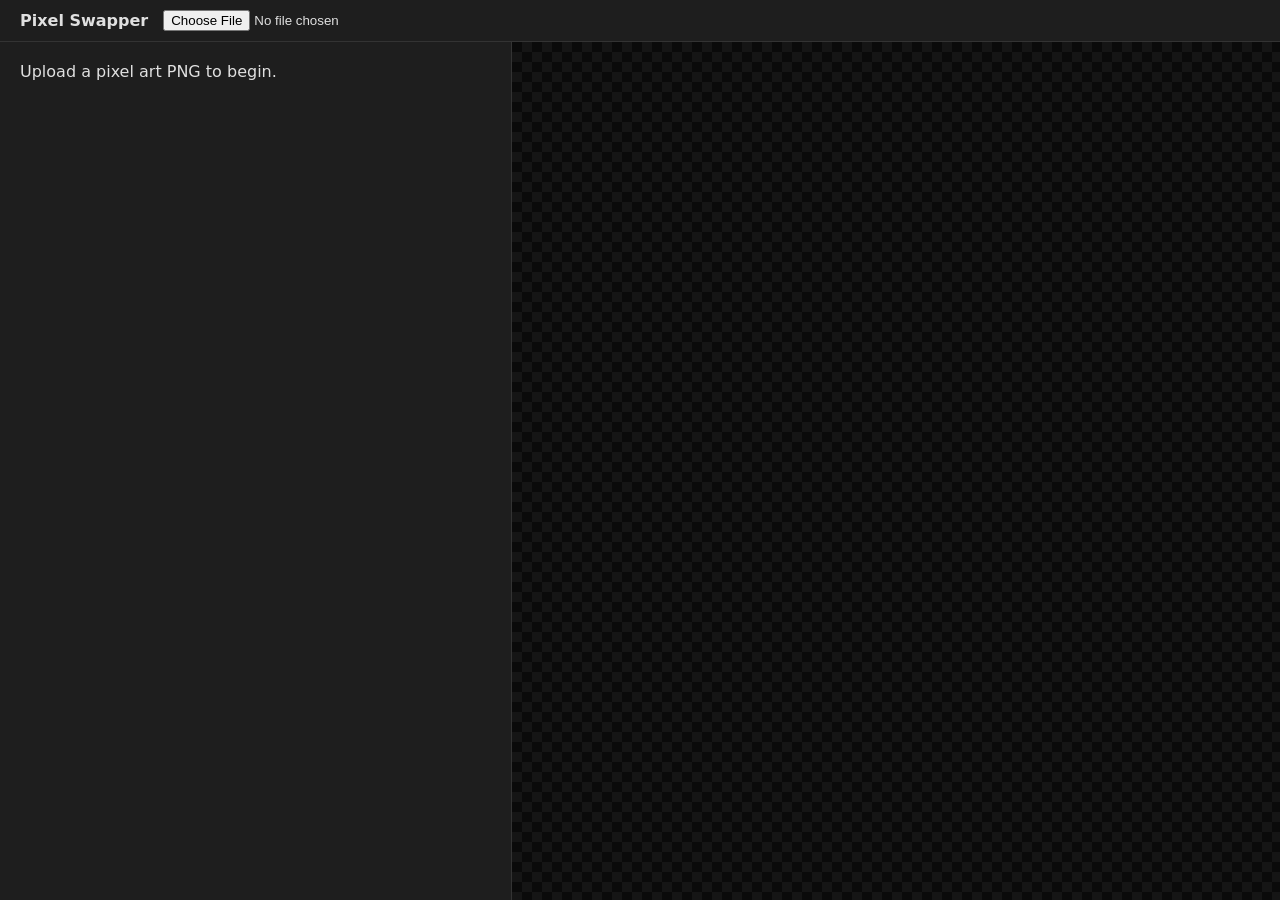
<file: recolor/index.html>
<!DOCTYPE html>
<html lang="en">
<head>
    <meta charset="UTF-8">
    <meta name="viewport" content="width=device-width, initial-scale=1.0">
    <title>Pixel Swapper</title>
    <style>
        :root { --bg: #121212; --panel: #1e1e1e; --accent: #bb86fc; --text: #e0e0e0; --modified: #2e3b2e; }
        body { font-family: system-ui, sans-serif; background: var(--bg); color: var(--text); margin: 0; height: 100vh; display: flex; flex-direction: column; overflow: hidden; }
        
        .header { padding: 10px 20px; background: var(--panel); border-bottom: 1px solid #333; display: flex; align-items: center; gap: 15px; z-index: 10; }
        .main-container { display: flex; flex: 1; overflow: hidden; }

        .sidebar { width: 40%; background: var(--panel); padding: 20px; border-right: 1px solid #333; overflow-y: auto; box-sizing: border-box; scroll-behavior: smooth; }
        
        .viewport { width: 60%; position: relative; cursor: grab; background-color: #0a0a0a;
            background-image: linear-gradient(45deg, #151515 25%, transparent 25%), linear-gradient(-45deg, #151515 25%, transparent 25%), linear-gradient(45deg, transparent 75%, #151515 75%), linear-gradient(-45deg, transparent 75%, #151515 75%);
            background-size: 20px 20px; background-position: 0 0, 0 10px, 10px -10px, -10px 0px;
            overflow: hidden; }
        .viewport.eyedropper-mode { cursor: crosshair; }

        canvas { image-rendering: pixelated; transform-origin: 0 0; position: absolute; top: 0; left: 0; }

        .palette-grid { display: grid; grid-template-columns: repeat(auto-fill, minmax(90px, 1fr)); gap: 12px; margin-top: 20px; }
        .color-item { background: #252525; padding: 8px; border-radius: 6px; display: flex; flex-direction: column; align-items: center; gap: 5px; border: 2px solid transparent; transition: all 0.2s; }
        .color-item.is-modified { background: var(--modified); border-color: #4e6b4e; }
        .color-item.is-grouped { background: #3b3b4d; border-color: var(--accent); }
        .color-item.highlight { border-color: var(--accent); transform: scale(1.05); box-shadow: 0 0 10px var(--accent); }
        
        input[type="color"] { width: 45px; height: 45px; border: none; cursor: pointer; background: none; }
        .freq-label { font-size: 10px; color: #aaa; font-family: monospace; }
        
        .btn { padding: 6px 12px; cursor: pointer; background: #333; border: 1px solid #555; color: white; border-radius: 4px; font-size: 13px; outline: none; }
        .btn:hover { background: #444; }
        .btn.active { background: var(--accent); color: black; border-color: var(--accent); }
        .btn-save { background: #03dac6; color: black; border: none; font-weight: bold; }
        
        .zoom-label { font-family: monospace; font-weight: bold; color: var(--accent); margin-left: auto; }
        .zoom-display { width: 50px; font-family: monospace; font-weight: bold; color: var(--accent); }
        .hidden { display: none !important; }

        .reset-single { background: none; border: none; color: #888; cursor: pointer; font-size: 14px; padding: 0 4px; }
        .reset-single:hover { color: var(--accent); }
        .group-toggle { cursor: pointer; transform: scale(1.2); }
		
		.viewport.drag-over {
			outline: 3px dashed var(--accent);
			outline-offset: -10px;
			background-color: rgba(187, 134, 252, 0.1);
		}
		
    </style>
</head>
<body>

<div class="header">
    <strong>Pixel Swapper</strong>
    <input type="file" id="upload" accept="image/png">
    
    <div id="tools-ui" class="hidden" style="display:flex; align-items:center; gap:10px; flex:1">
        <button id="eyedropperBtn" class="btn">Eyedropper (E)</button>
        <button onclick="groupSimilarHues()" class="btn">Group Similar</button>
        <button onclick="uncheckAllGroups()" class="btn">Uncheck All</button>
        <button onclick="resetTransform()" class="btn">Center View</button>
        <button onclick="globalReset()" class="btn" style="border-color: #cf6679; color: #cf6679;">Global Reset</button>
		<button id="savePaletteBtn" class="btn">Save Palette (.txt)</button>
		<button onclick="document.getElementById('importFile').click()" class="btn">Import Palette (.txt)</button>
		<input type="file" id="importFile" class="hidden" accept=".txt">
        <button id="saveBtn" class="btn btn-save">Save PNG</button>
        <span class="zoom-label">zoom:</span>
        <span class="zoom-display" id="zoomValue">1.0x</span>
    </div>
</div>

<div class="main-container">
    <div class="sidebar">
        <div id="palette-container" class="hidden">
            <div style="display:flex; justify-content:space-between; align-items:center; margin-bottom: 10px;">
                <strong>Palette</strong>
                <select id="sortSelect" class="btn" style="padding: 2px 5px;">
                    <option value="frequency">Sort: Frequency</option>
                    <option value="hue">Sort: Hue</option>
                    <option value="brightness">Sort: Brightness</option>
                    <option value="saturation">Sort: Saturation</option>
                </select>
            </div>
            <span id="color-count" style="font-size:12px; color:#888; display:block; margin-bottom:10px;"></span>
            <div id="palette-grid" class="palette-grid"></div>
        </div>
        <div id="empty-state">Upload a pixel art PNG to begin.</div>
    </div>
    <div class="viewport" id="viewport">
        <canvas id="canvas"></canvas>
    </div>
</div>

<script>
    const upload = document.getElementById('upload');
    const canvas = document.getElementById('canvas');
    const ctx = canvas.getContext('2d', { willReadFrequently: true });
    const viewport = document.getElementById('viewport');
    const zoomValue = document.getElementById('zoomValue');
    const paletteGrid = document.getElementById('palette-grid');
    const eyedropperBtn = document.getElementById('eyedropperBtn');
    const saveBtn = document.getElementById('saveBtn');

    let originalPixels = [];
    let width, height;
    let colorEntries = [];
    let scale = 1, translateX = 0, translateY = 0;
    let isDragging = false, lastMouseX, lastMouseY;
    let isEyedropperActive = false;
    let groupedIndices = new Set();
    let updateTimeout;
	let isEdited = false;

    // --- INITIALIZATION & UPLOAD ---
	
    upload.addEventListener('change', (e) => {
		if (e.target.files[0]) loadFile(e.target.files[0])
    });

    function analyzePalette() {
        const counts = {};
        for (let i = 0; i < originalPixels.length; i += 4) {
            if (originalPixels[i+3] === 0) continue; 
            const rgb = `${originalPixels[i]},${originalPixels[i+1]},${originalPixels[i+2]}`;
            counts[rgb] = (counts[rgb] || 0) + 1;
        }
        colorEntries = Object.entries(counts).sort((a, b) => b[1] - a[1]).map(e => {
            const hex = rgbToHex(e[0]);
            return { 
                rgb: e[0], 
                count: e[1], 
                originalHex: hex,
                currentHex: hex, // Initialize currentHex
                originalHSL: hexToHSL(hex)
            };
        });
        document.getElementById('color-count').textContent = `${colorEntries.length} colors found`;
        renderPaletteUI();
    }

    function renderPaletteUI() {
        paletteGrid.innerHTML = '';
        colorEntries.forEach((item, index) => {
            const div = document.createElement('div');
            div.className = 'color-item';
            div.id = `color-${item.rgb.replace(/,/g, '-')}`;
            div.innerHTML = `
                <div style="display:flex; width:100%; justify-content:space-between; align-items:center; margin-bottom:5px;">
                    <input type="checkbox" class="group-toggle" data-index="${index}" title="Link to Group">
                    <span class="freq-label">${item.count}px</span>
                    <button class="reset-single" data-index="${index}" title="Reset Color">↺</button>
                </div>
                <input type="color" value="${item.currentHex}" data-index="${index}">
            `;
            
            const colorInput = div.querySelector('input[type="color"]');
            const checkbox = div.querySelector('.group-toggle');
            const resetBtn = div.querySelector('.reset-single');
            
            colorInput.addEventListener('input', handleColorInput);
            checkbox.addEventListener('change', (e) => {
                if (e.target.checked) { groupedIndices.add(index); div.classList.add('is-grouped'); }
                else { groupedIndices.delete(index); div.classList.remove('is-grouped'); }
            });
            resetBtn.addEventListener('click', () => {
                colorInput.value = item.originalHex;
                handleColorInput({ target: colorInput }); 
            });
            paletteGrid.appendChild(div);
        });
    }

    // --- COLOR LOGIC ---
    function handleColorInput(e) {
		isEdited = true; 
        const masterIdx = parseInt(e.target.dataset.index);
        const newHex = e.target.value;
        const masterEntry = colorEntries[masterIdx];
        
        if (groupedIndices.has(masterIdx)) {
            const currentMasterHSL = hexToHSL(newHex);
            const dH = currentMasterHSL.h - masterEntry.originalHSL.h;
            const dS = currentMasterHSL.s - masterEntry.originalHSL.s;
            const dL = currentMasterHSL.l - masterEntry.originalHSL.l;

            groupedIndices.forEach(idx => {
                if (idx === masterIdx) return;
                const slaveEntry = colorEntries[idx];
                const slaveInput = document.querySelector(`input[type="color"][data-index="${idx}"]`);
                const finalHex = hslToHex((slaveEntry.originalHSL.h + dH + 360) % 360, Math.min(100, Math.max(0, slaveEntry.originalHSL.s + dS)), Math.min(100, Math.max(0, slaveEntry.originalHSL.l + dL)));
                slaveInput.value = finalHex;
                colorEntries[idx].currentHex = finalHex;
                slaveInput.parentElement.classList.toggle('is-modified', finalHex.toLowerCase() !== slaveEntry.originalHex.toLowerCase());
            });
        }
        colorEntries[masterIdx].currentHex = newHex;
        e.target.parentElement.classList.toggle('is-modified', newHex.toLowerCase() !== masterEntry.originalHex.toLowerCase());
        clearTimeout(updateTimeout);
        updateTimeout = setTimeout(updateImage, 50);
    }

    function updateImage() {
        if (!originalPixels.length) return;
        const colorMap = {};
        colorEntries.forEach(entry => colorMap[entry.rgb] = hexToRgb(entry.currentHex));
        const imageData = ctx.getImageData(0, 0, width, height);
        const data = imageData.data;
        for (let i = 0; i < originalPixels.length; i += 4) {
            if (originalPixels[i+3] === 0) continue;
            const key = `${originalPixels[i]},${originalPixels[i+1]},${originalPixels[i+2]}`;
            const c = colorMap[key];
            if (c) { data[i]=c[0]; data[i+1]=c[1]; data[i+2]=c[2]; }
        }
        ctx.putImageData(imageData, 0, 0);
    }

    // --- TOOLS ---
    function groupSimilarHues() {
        const threshold = 20;
        let seeds = groupedIndices.size > 0 ? Array.from(groupedIndices) : [0];
        const seedHues = seeds.map(idx => colorEntries[idx].originalHSL.h);
        colorEntries.forEach((entry, idx) => {
            const h = entry.originalHSL.h;
            if (seedHues.some(sh => { let d = Math.abs(sh - h); return (d > 180 ? 360 - d : d) < threshold; })) {
                groupedIndices.add(idx);
                const item = document.getElementById(`color-${entry.rgb.replace(/,/g, '-')}`);
                if (item) { item.classList.add('is-grouped'); item.querySelector('.group-toggle').checked = true; }
            }
        });
    }

    function uncheckAllGroups() {
        groupedIndices.clear();
        document.querySelectorAll('.color-item').forEach(el => { el.classList.remove('is-grouped'); el.querySelector('.group-toggle').checked = false; });
    }

    function globalReset() {
        if (!confirm("Reset everything?")) return;
		isEdited = false;
        uncheckAllGroups();
        colorEntries.forEach(item => { item.currentHex = item.originalHex; });
        renderPaletteUI();
        updateImage();
    }

    function sortPalette(criteria) {
        const items = Array.from(paletteGrid.children);
        items.sort((a, b) => {
            const eA = colorEntries[a.querySelector('input').dataset.index], eB = colorEntries[b.querySelector('input').dataset.index];
            if (criteria === 'frequency') return eB.count - eA.count;
            if (criteria === 'hue') return eA.originalHSL.h - eB.originalHSL.h;
            if (criteria === 'brightness') return eB.originalHSL.l - eA.originalHSL.l;
            if (criteria === 'saturation') return eB.originalHSL.s - eA.originalHSL.s;
            return 0;
        });
        paletteGrid.innerHTML = '';
        items.forEach(i => paletteGrid.appendChild(i));
    }

    // --- VIEWPORT CONTROL ---
    function autoFitImage() {
        const vW = viewport.clientWidth, vH = viewport.clientHeight;
        const m = 0.9, sX = (vW * m) / width, sY = (vH * m) / height;
        scale = Math.max(1, Math.min(sX, sY));
        translateX = (vW - (width * scale)) / 2; translateY = (vH - (height * scale)) / 2;
        updateTransform();
    }

    function updateTransform() {
        canvas.style.transform = `translate(${translateX}px, ${translateY}px) scale(${scale})`;
        zoomValue.textContent = `${scale.toFixed(1)}x`;
    }

    function resetTransform() { autoFitImage(); }

    viewport.addEventListener('wheel', (e) => {
        e.preventDefault();
        const rect = viewport.getBoundingClientRect(), mx = e.clientX - rect.left, my = e.clientY - rect.top;
        const nextScale = Math.min(Math.max(0.1, scale * (e.deltaY > 0 ? 0.9 : 1.1)), 80);
        translateX = mx - (mx - translateX) * (nextScale / scale);
        translateY = my - (my - translateY) * (nextScale / scale);
        scale = nextScale; updateTransform();
    }, { passive: false });

    viewport.addEventListener('mousedown', (e) => { if (isEyedropperActive && e.target === canvas) return; isDragging = true; lastMouseX = e.clientX; lastMouseY = e.clientY; });
    window.addEventListener('mousemove', (e) => { if (!isDragging) return; translateX += e.clientX - lastMouseX; translateY += e.clientY - lastMouseY; lastMouseX = e.clientX; lastMouseY = e.clientY; updateTransform(); });
    window.addEventListener('mouseup', () => isDragging = false);

    canvas.addEventListener('mousedown', (e) => {
        if (!isEyedropperActive) return;
        const rect = canvas.getBoundingClientRect();
        const x = Math.floor((e.clientX - rect.left) / scale), y = Math.floor((e.clientY - rect.top) / scale);
        if (x < 0 || y < 0 || x >= width || y >= height) return;
        const i = (y * width + x) * 4;
        if (originalPixels[i+3] === 0) return;
        const target = document.getElementById(`color-${originalPixels[i]}-${originalPixels[i+1]}-${originalPixels[i+2]}`);
        if (target) { target.scrollIntoView({ behavior: 'smooth', block: 'center' }); target.classList.add('highlight'); setTimeout(() => target.classList.remove('highlight'), 2000); }
    });

    eyedropperBtn.onclick = () => { isEyedropperActive = !isEyedropperActive; eyedropperBtn.classList.toggle('active', isEyedropperActive); viewport.classList.toggle('eyedropper-mode', isEyedropperActive); };
    window.addEventListener('keydown', (e) => { if(e.key.toLowerCase() === 'e') eyedropperBtn.click(); });
    saveBtn.onclick = () => { const link = document.createElement('a'); link.download = `${currentFileName}.png`; link.href = canvas.toDataURL(); link.click(); };
    document.getElementById('sortSelect').addEventListener('change', (e) => sortPalette(e.target.value));

    // --- HELPERS ---
    function hexToRgb(h) { return [parseInt(h.slice(1,3), 16), parseInt(h.slice(3,5), 16), parseInt(h.slice(5,7), 16)]; }
    function rgbToHex(rgb) { const [r,g,b] = rgb.split(','); return "#" + [r,g,b].map(x => parseInt(x).toString(16).padStart(2, '0')).join(''); }
    function hexToHSL(hex) {
        let r = parseInt(hex.slice(1, 3), 16) / 255, g = parseInt(hex.slice(3, 5), 16) / 255, b = parseInt(hex.slice(5, 7), 16) / 255;
        let max = Math.max(r, g, b), min = Math.min(r, g, b), h, s, l = (max + min) / 2;
        if (max === min) h = s = 0;
        else {
            let d = max - min; s = l > 0.5 ? d / (2 - max - min) : d / (max + min);
            switch (max) { case r: h = (g - b) / d + (g < b ? 6 : 0); break; case g: h = (b - r) / d + 2; break; case b: h = (r - g) / d + 4; break; }
            h /= 6;
        }
        return { h: h * 360, s: s * 100, l: l * 100 };
    }
    function hslToHex(h, s, l) {
        l /= 100; const a = s * Math.min(l, 1 - l) / 100;
        const f = n => { const k = (n + h / 30) % 12, color = l - a * Math.max(Math.min(k - 3, 9 - k, 1), -1); return Math.round(255 * color).toString(16).padStart(2, '0'); };
        return `#${f(0)}${f(8)}${f(4)}`;
    }
	
	const savePaletteBtn = document.getElementById('savePaletteBtn');

	savePaletteBtn.onclick = () => {
		let content = `Palette Map for ${currentFileName}\n`;
		content += `Generated on: ${new Date().toLocaleString()}\n`;
		content += `-------------------------------------------\n\n`;

		colorEntries.forEach((item, index) => {
			// FIX: Specifically target the color input, not the checkbox
			const colorInput = document.querySelector(`input[type="color"][data-index="${index}"]`);
			const currentHex = colorInput ? colorInput.value.toLowerCase() : item.originalHex.toLowerCase();
			const originalHex = item.originalHex.toLowerCase();

			// Only report the change if the hex values are actually different
			if (currentHex !== originalHex) {
				content += `CHANGED:  ${originalHex}  =>  ${currentHex}\n`;
			}
		});

		const blob = new Blob([content], { type: 'text/plain' });
		const link = document.createElement('a');
		link.download = `${currentFileName}_palette.txt`;
		link.href = URL.createObjectURL(blob);
		link.click();
		
		// Cleanup the URL object
		setTimeout(() => URL.revokeObjectURL(link.href), 100);
	};
	
	const importFile = document.getElementById('importFile');

	importFile.addEventListener('change', (e) => {
		const file = e.target.files[0];
		if (!file) return;

		const reader = new FileReader();
		reader.onload = (event) => {
			const lines = event.target.result.split('\n');
			let changesApplied = 0;

			lines.forEach(line => {
				// Regex to find: CHANGED: #original => #new
				const match = line.match(/CHANGED:\s+(#[0-9a-fA-F]{6})\s+=>\s+(#[0-9a-fA-F]{6})/);
				
				if (match) {
					const originalHex = match[1].toLowerCase();
					const newHex = match[2].toLowerCase();

					// Find the entry in our current palette that matches the original hex
					const entryIndex = colorEntries.findIndex(item => 
						item.originalHex.toLowerCase() === originalHex
					);

					if (entryIndex !== -1) {
						const colorInput = document.querySelector(`input[type="color"][data-index="${entryIndex}"]`);
						if (colorInput) {
							colorInput.value = newHex;
							// Manually trigger the input logic (updates state and groups)
							handleColorInput({ target: colorInput });
							changesApplied++;
						}
					}
				}
			});

			// Reset the input so you can import the same file again if needed
			importFile.value = '';
		};
		reader.readAsText(file);
	});

	function loadFile(file) {
		if (isEdited && !confirm("You have unsaved changes. Are you sure you want to load a new image and discard current edits?")) {
			return;
		}
		
		isEdited = false;
		
		const reader = new FileReader();
		reader.onload = (event) => {
			const img = new Image();
			img.onload = () => {
				width = canvas.width = img.width;
				height = canvas.height = img.height;
				ctx.drawImage(img, 0, 0);
				originalPixels = Array.from(ctx.getImageData(0, 0, width, height).data);
				
				// Reset state
				groupedIndices.clear();
				currentFileName = file.name.replace(/\.[^/.]+$/, ""); 
				
				analyzePalette();
				document.getElementById('tools-ui').classList.remove('hidden');
				document.getElementById('palette-container').classList.remove('hidden');
				document.getElementById('empty-state').classList.add('hidden');
				autoFitImage();
			};
			img.src = event.target.result;
		};
		reader.readAsDataURL(file);
	}

	viewport.addEventListener('dragover', (e) => {
		e.preventDefault();
		viewport.classList.add('drag-over');
	});

	viewport.addEventListener('dragleave', () => {
		viewport.classList.remove('drag-over');
	});

	viewport.addEventListener('drop', (e) => {
		e.preventDefault();
		viewport.classList.remove('drag-over');
		const file = e.dataTransfer.files[0];
		if (file && file.type === "image/png") {
			loadFile(file);
		} else {
			alert("Please drop a valid PNG image.");
		}
	});


	upload.addEventListener('change', (e) => {
		if (e.target.files[0]) loadFile(e.target.files[0]);
	});

</script>
</body>
</html>
</file>
